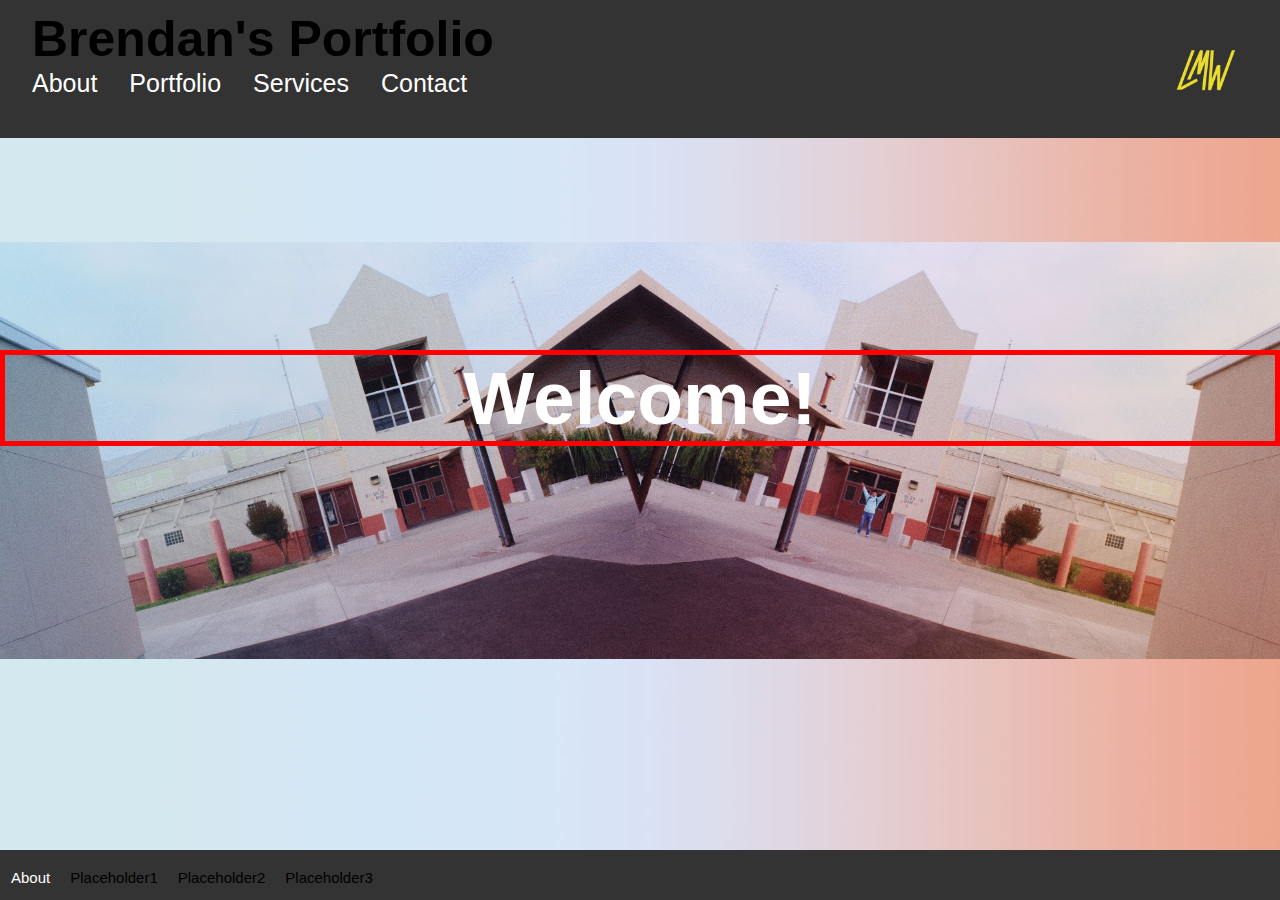
<file: index.html>
<!DOCTYPE html>
<html lang="en">
<head>
    <meta charset="UTF-8">
    <meta http-equiv="X-UA-Compatible" content="IE=edge">
    <meta name="viewport" content="width=device-width, initial-scale=1, maximum-scale=1">
    <title>MidTerm Website</title>
    <link rel="stylesheet" href="CSS/Style.css">
</head>
<style>
    body{
    background-image: url("Images/color_3.jpg"), url("Images/backgroundimage2.jpg");
    background-repeat: no-repeat, round;
    background-position: center;
    background-attachment: fixed;
    background-size: contain;
    resize: both;
    }
</style>
<header>
<div class="Header">   
<h1><img src="Images/lmwyellow.png" alt="Logo" width="110" height="110">Brendan's Portfolio</h1>
</div>
<nav>
    <ul>
    <li>
        <a href="About ME.html">About</a>
     </li>
    <li>
        <a href="Portfolio.html">Portfolio</a>
    </li>
    <li>
        <a href="Services.html">Services</a> 
    </li>
    <li>
        <a href="Contact.html">Contact</a>
    </li>
    </ul>
    </nav>
</header>
<body>
<section>
    <div class="welcome_text">
        <a href="Portfolio.html">Welcome!</a>
        </div>
</section>
    
</body>
<footer>
    <ul2>
        <li1>
            <a href="About ME.html">About</a>
        </li1>
        <li1>Placeholder1 </li1>
        <li1>Placeholder2</li1>
        <li1>Placeholder3</li1>
    </ul2>
</footer>
</html>
</file>
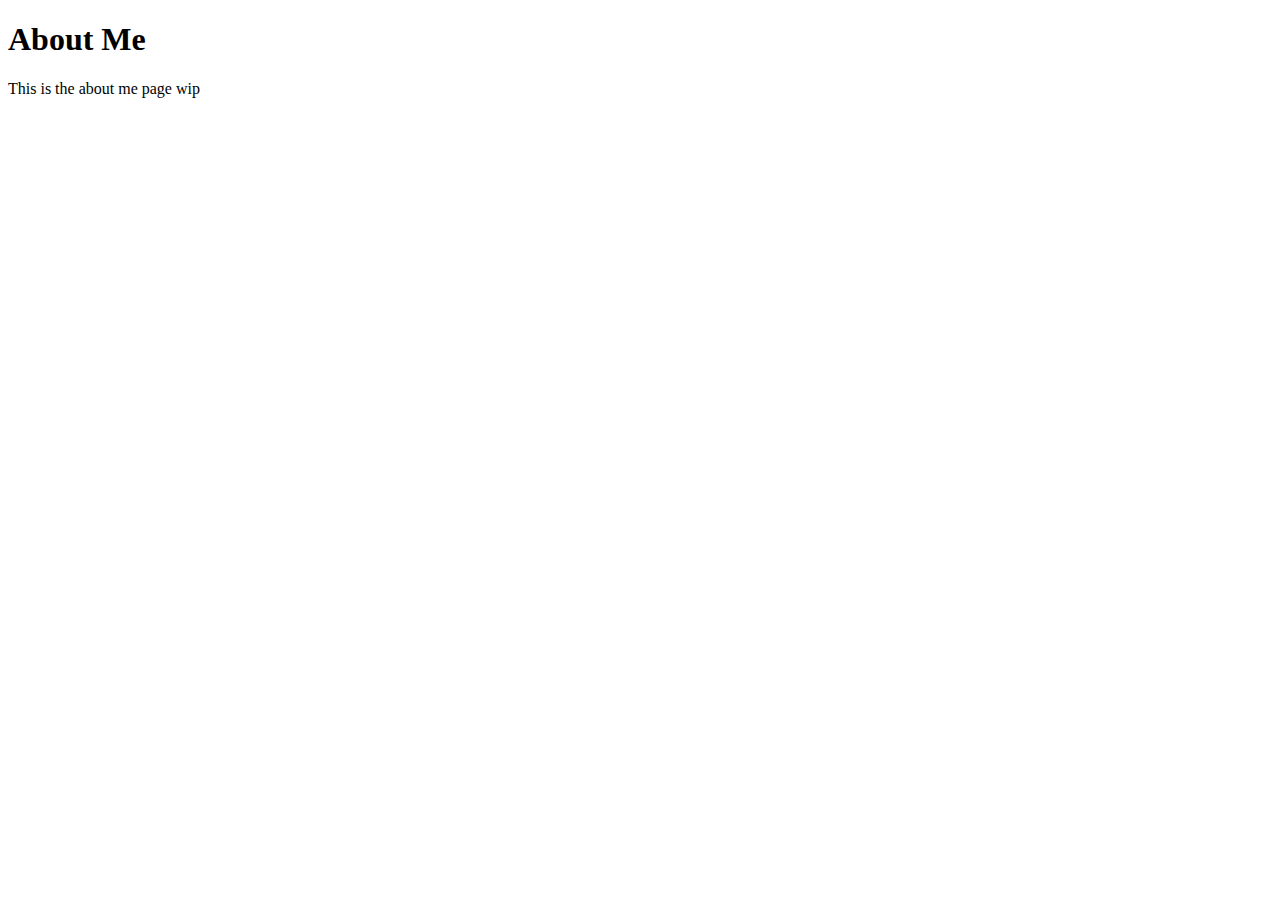
<file: About ME.html>
<!DOCTYPE html>
<html lang="en">
<head>
    <meta charset="UTF-8">
    <meta http-equiv="X-UA-Compatible" content="IE=edge">
    <meta name="viewport" content="width=device-width, initial-scale=1.0">
    <title>Document</title>
</head>
<header>
    <h1>About Me</h1>
    <p>This is the about me page wip</p>
</header>
<body>
    
</body>
</html>
</file>
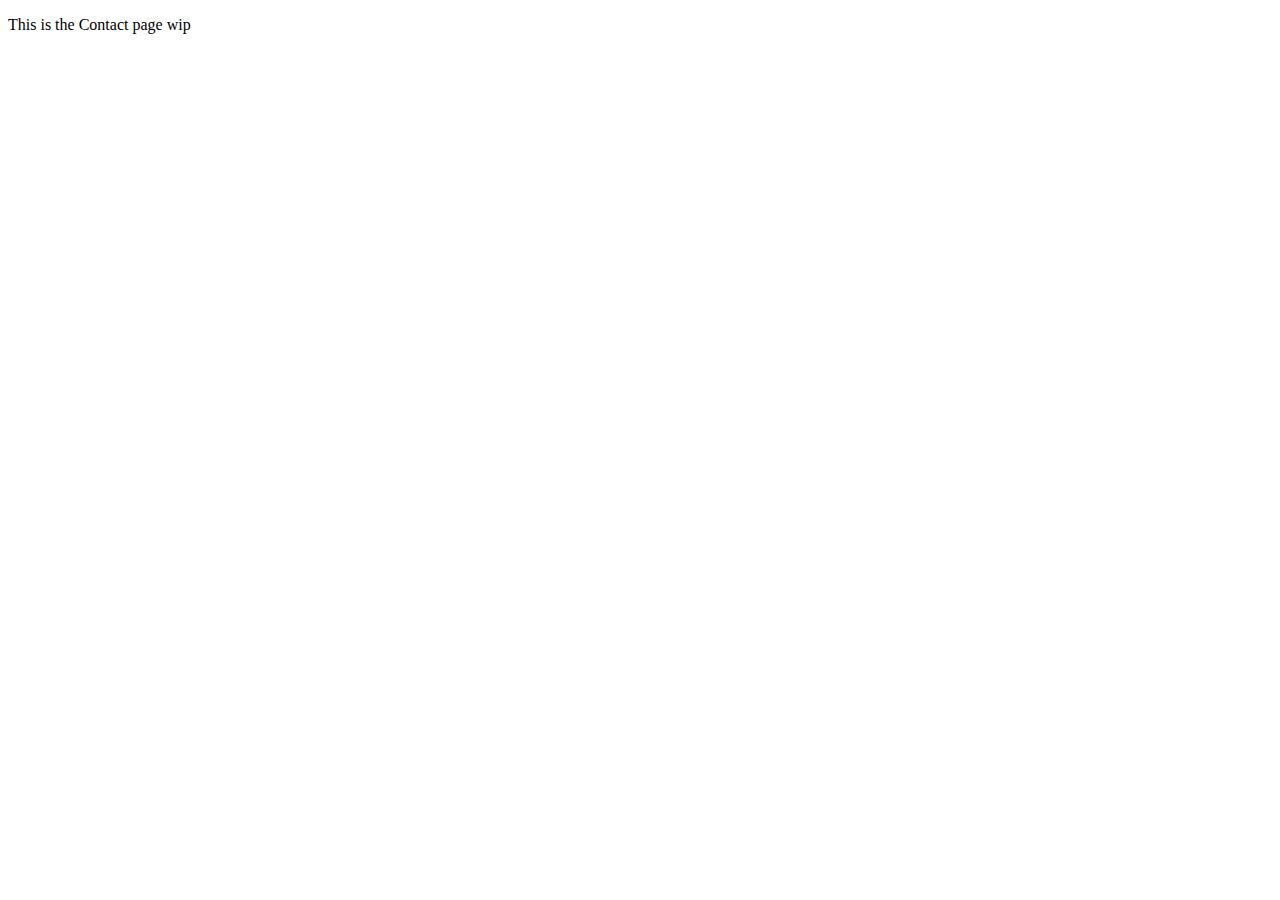
<file: Contact.html>
<!DOCTYPE html>
<html lang="en">
<head>
    <meta charset="UTF-8">
    <meta http-equiv="X-UA-Compatible" content="IE=edge">
    <meta name="viewport" content="width=device-width, initial-scale=1.0">
    <title>Document</title>
</head>
<body>
    <p>This is the Contact page wip</p>
</body>
</html>
</file>
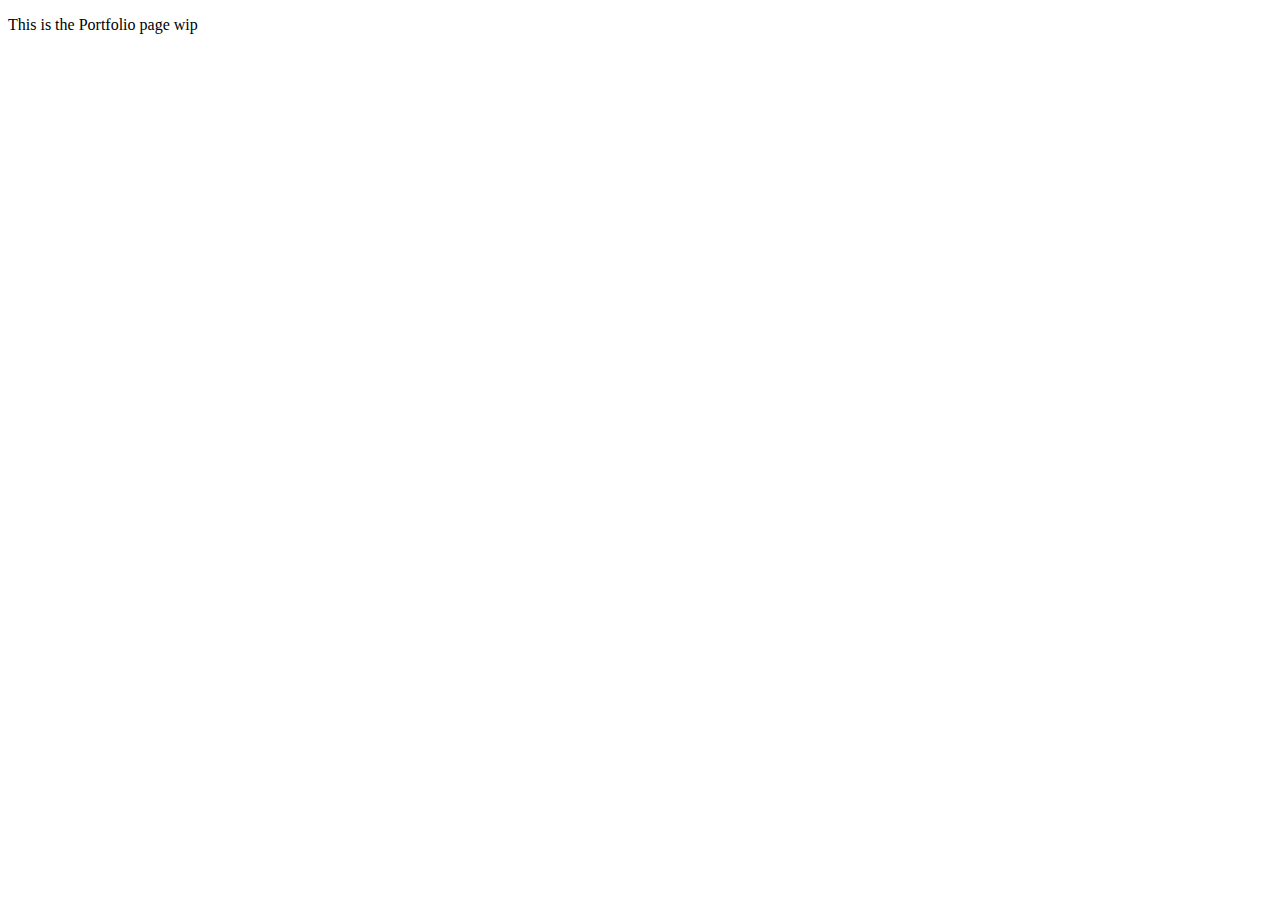
<file: Portfolio.html>
<!DOCTYPE html>
<html lang="en">
<head>
    <meta charset="UTF-8">
    <meta http-equiv="X-UA-Compatible" content="IE=edge">
    <meta name="viewport" content="width=device-width, initial-scale=1.0">
    <title>Document</title>
</head>
<body>
    <p>This is the Portfolio page wip</p>
</body>
</html>
</file>
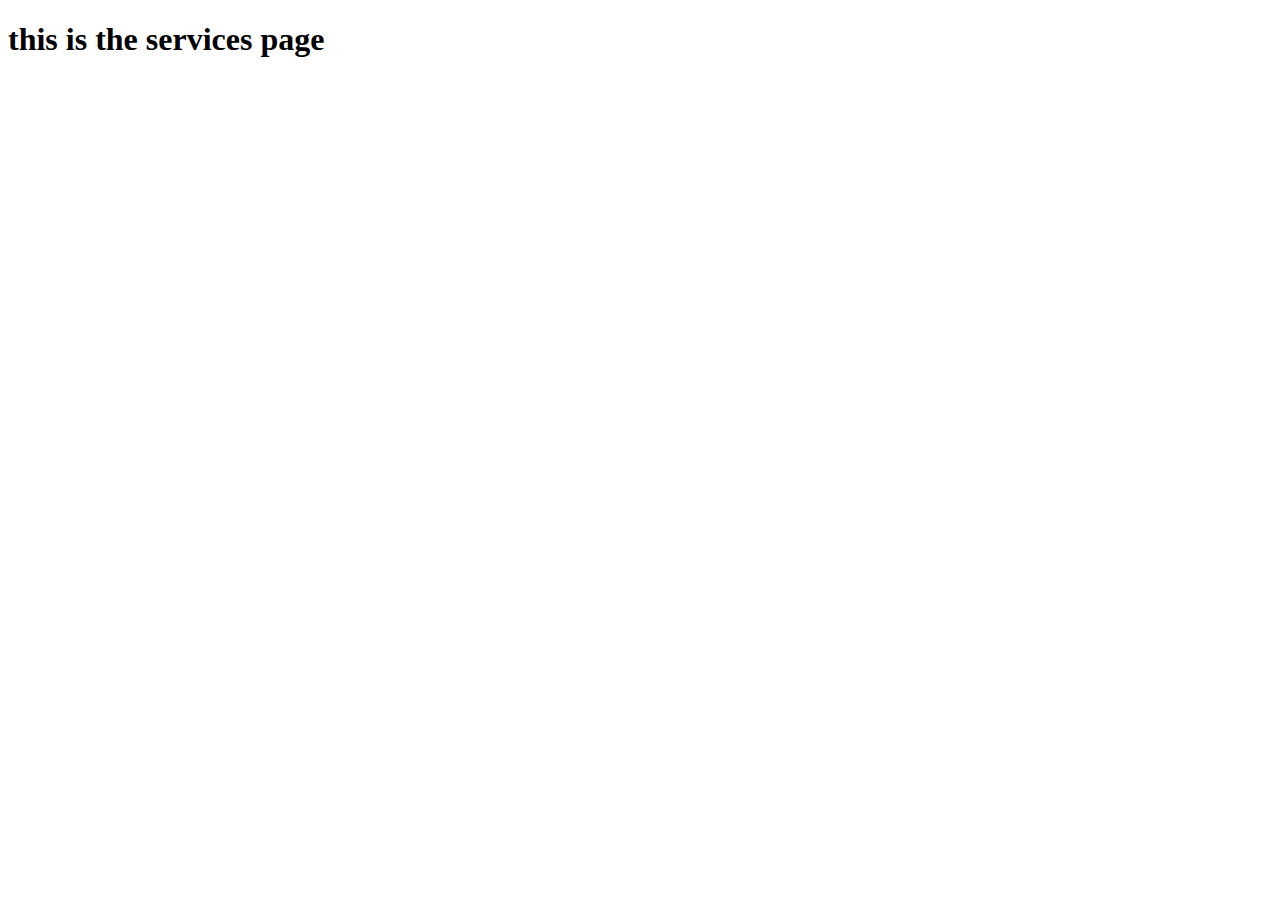
<file: Services.html>
<!DOCTYPE html>
<html lang="en">
<head>
    <meta charset="UTF-8">
    <meta http-equiv="X-UA-Compatible" content="IE=edge">
    <meta name="viewport" content="width=device-width, initial-scale=1.0">
    <title>Services</title>
</head>
<body>
    <h1>this is the services page</h1>
</body>
</html>
</file>
<file: CSS/Style.css>
*{
    font-family: Arial, Helvetica, sans-serif;
    box-sizing: border-box;
    padding: 0;
    margin: 0;
    text-decoration: none;
    list-style: none;
}
header{
    overflow: hidden;
    background-color: #333;
    position: fixed; 
    top: 0;
    width: 100%;
    padding: 14px 16px;
  }
.Header img{
    display: block;
    float: right;
    background: #333;
    }
h1{ font-family: 'Trebuchet MS', 'Lucida Sans Unicode', 'Lucida Grande', 'Lucida Sans', Arial, sans-serif;
    display: inline;
    font-size: 50px;
    line-height: 100%;
    text-align: left;
    margin: 0;
    padding: 14px 16px;
}
li:hover {
    background: #ddd;
    color: black;
  }
li{
    margin-top: 0;
    font-family: 'Trebuchet MS', 'Lucida Sans Unicode', 'Lucida Grande', 'Lucida Sans', Arial, sans-serif;
    flex-direction: row;
    float: left;
    display: block;
    color: #f2f2f2;
    text-align: center;
    padding: 5px 16px;
    text-decoration: none;
    font-size: 25px;
}
.welcome_text {
    display: block;
    width: 100%;
    position: fixed;
    font-weight: bold;
    font-size: 75px;
    color: white;
    font-style: normal;
    font-family: Arial, Helvetica, sans-serif ;
    padding: 0;
    border: 5px solid red;
    text-decoration: none;
    text-align: center;
    margin:50px auto 0 auto;
    margin-top:350px;

}
a:visited{
    color: white;
}
a:hover{
    color: white;
}
.welcome_text:hover {
    text-decoration: none;
}
.three{
    margin-top: 100px;
}
footer{
    position: absolute;
    bottom: 0;
    width: 100%;
    height: 50px;
    overflow: hidden;
    background-color: #333;
    padding: 14px 1px;
    text-align: center;
}
a:link{
    color: white;
}
li1{
    font-family: 'Trebuchet MS', 'Lucida Sans Unicode', 'Lucida Grande', 'Lucida Sans', Arial, sans-serif;
    flex-direction: row;
    float: left;
    text-align: center;
    padding: 5px 10px;
    text-decoration: none;
    font-size: 15px; 
    justify-content: center; 
}
li1:hover{
    background: #ddd;
    color: black;
  }
@media all and (max-width: 700px) {
    h1{
        font-size: 35px;
    }
    .Header img{
        height: 75px;
        width: 75px;
    }
    li{
        font-size: 15px;
    }
    .welcome_text{
        margin-top: 330px;
        font-size: 65px;
    }
}
@media all and (max-width: 480px) {
    h1{
        font-size: 25px;
    }
    li{
        font-size: 10px;
    }
    .welcome_text{
        font-size: 45px;
    }
}
</file>
